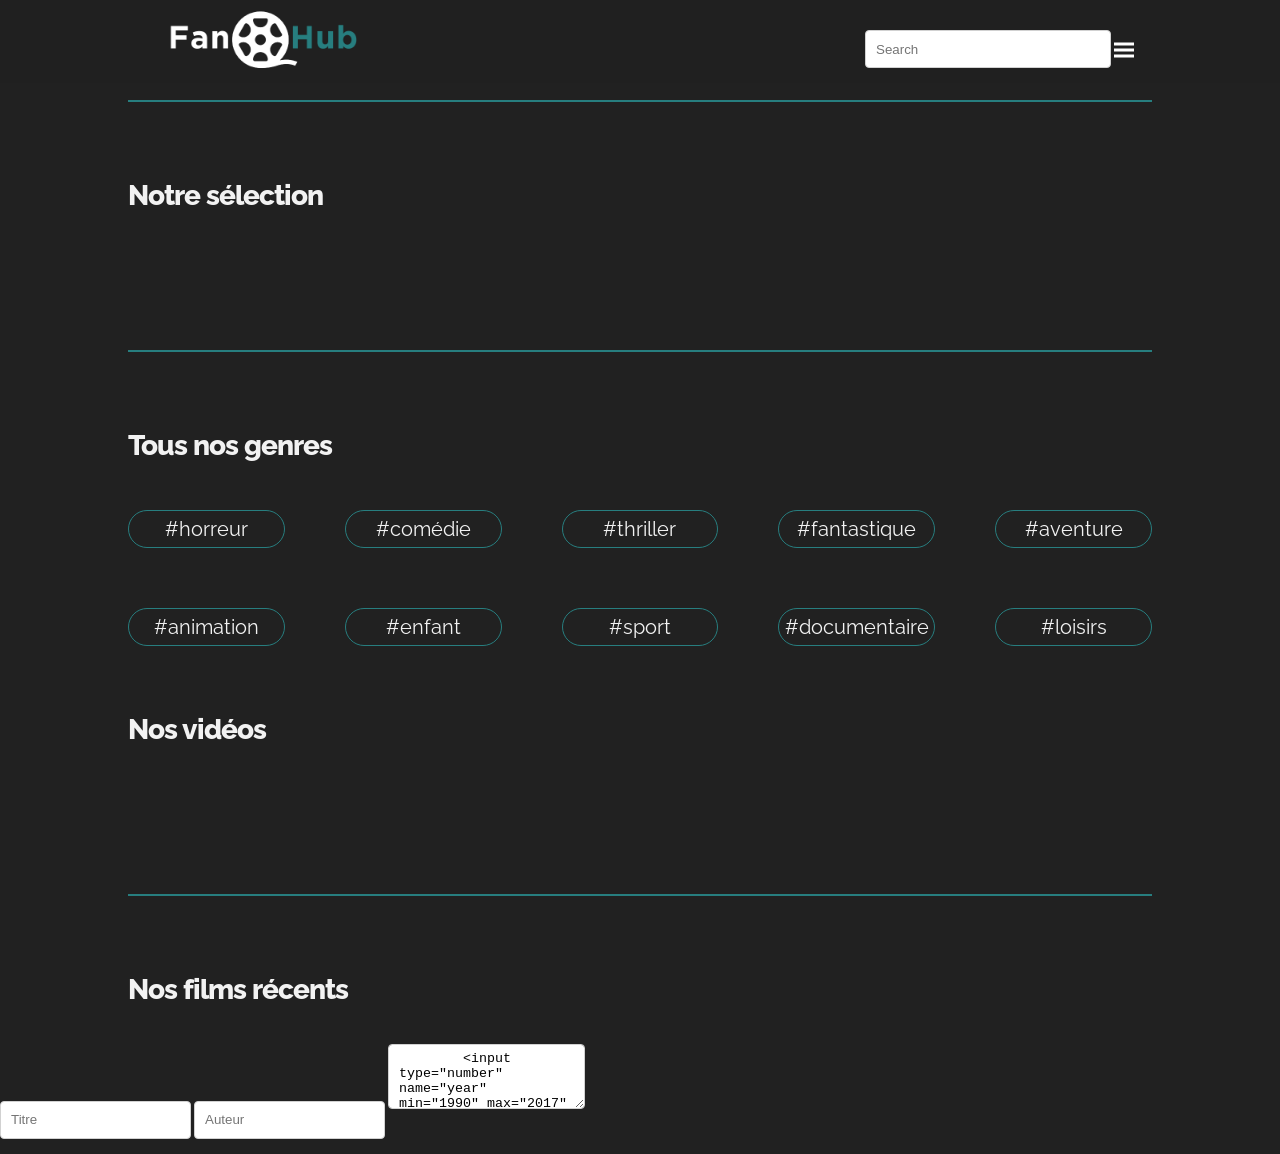
<file: public/index.html>
<!DOCTYPE html>
<html lang="en">

<head>
  <meta charset="UTF-8">
  <link href="skeleton.css" rel="stylesheet">
  <link rel="stylesheet" href="reset.css">
  <link href="main.css" rel="stylesheet">
  <link rel="stylesheet" href="https://cdnjs.cloudflare.com/ajax/libs/font-awesome/4.7.0/css/font-awesome.min.css">
  <link href="https://fonts.googleapis.com/css?family=Raleway:300,400,500,600,700,800,900" rel="stylesheet">
  <title>FanHub</title>
</head>

<body>
  <!-- OVERLAY -->
  <div class="overlayLowOpacity"></div>
  <div class="overlayContainer">
    <div class="overlay">
      <div class="overlayGrid">
        <div class="retour">
          <h2 class="retourTitle">
            <i class="fa fa-angle-left" aria-hidden="true"></i> &nbsp; Retour</h2>
        </div>
        <div class="overlayDescription">
          <h3>Description</h3>
        </div>
        <div class="overlayComments">
          <h3>Commentaires</h3>
        </div>
        <div class="imgContainer">
          <img class="playBTN" src="img/Btn_Play.png" alt="">
        </div>
        <div class="overlayMovieTitle">
        </div>
        <div class="overlayStars">
          <span class="stars star0">
              <img class="starRating" src="img/empty-star.png" alt="">
              <img class="starRating" src="img/empty-star.png" alt="">
              <img class="starRating" src="img/empty-star.png" alt="">
              <img class="starRating" src="img/empty-star.png" alt="">
              <img class="starRating" src="img/empty-star.png" alt="">
            </span>
          <span class="stars star1">
              <img class="starRating" src="img/full-star.png" alt="">
              <img class="starRating" src="img/empty-star.png" alt="">
              <img class="starRating" src="img/empty-star.png" alt="">
              <img class="starRating" src="img/empty-star.png" alt="">
              <img class="starRating" src="img/empty-star.png" alt="">
            </span>
          <span class="stars star2">
              <img class="starRating" src="img/full-star.png" alt="">
              <img class="starRating" src="img/full-star.png" alt="">
              <img class="starRating" src="img/empty-star.png" alt="">
              <img class="starRating" src="img/empty-star.png" alt="">
              <img class="starRating" src="img/empty-star.png" alt="">
            </span>
          <span class="stars star3">
              <img class="starRating" src="img/full-star.png" alt="">
              <img class="starRating" src="img/full-star.png" alt="">
              <img class="starRating" src="img/full-star.png" alt="">
              <img class="starRating" src="img/empty-star.png" alt="">
              <img class="starRating" src="img/empty-star.png" alt="">
            </span>
          <span class="stars star4">
              <img class="starRating" src="img/full-star.png" alt="">
              <img class="starRating" src="img/full-star.png" alt="">
              <img class="starRating" src="img/full-star.png" alt="">
              <img class="starRating" src="img/full-star.png" alt="">
              <img class="starRating" src="img/empty-star.png" alt="">
            </span>
          <span class="stars star5">
              <img class="starRating" src="img/full-star.png" alt="">
              <img class="starRating" src="img/full-star.png" alt="">
              <img class="starRating" src="img/full-star.png" alt="">
              <img class="starRating" src="img/full-star.png" alt="">
              <img class="starRating" src="img/full-star.png" alt="">
            </span>
        </div>

        <div class="overlayRating">
        </div>
        <div class="overlayDuration">
        </div>
        <div class="overlayDate">
        </div>
        <div class="overlayDescription2">
        </div>
        <div class="overlayGenre">
        </div>
      </div>
    </div>
  </div>

  <!-- OVERLAY -->

  <section class="sideMenuDisplay top-bar">
    <a href="#Selection"><h2 class="menuTitle">Notre Sélection</h2></a>
    <a href="#genre"><h2 class="menuGenre">Genre</h2></a>
    <ul class="menuList">
      <li class="menuListItems">#horreur</li>
      <li class="menuListItems">#comédie</li>
      <li class="menuListItems">#thriller</li>
      <li class="menuListItems">#fantastique</li>
      <li class="menuListItems">#aventure</li>
      <li class="menuListItems">#animation</li>
      <li class="menuListItems">#enfant</li>
      <li class="menuListItems">#sport</li>
      <li class="menuListItems">#documentaire</li>
      <li class="menuListItems">#loisirs</li>
    </ul>
    <a href="#allVideo"><h2 class="menuRecent">Nos Vidéos</h2></a>
    <a href="#recent"><h2 class="menuAffiche">À l'affiche</h2></a>
  </section>
  <header>
    <div class="header">
      <div class="logo">
        <img src="logo.png" alt="">
      </div>
      <div class="search">
        <input type="search" placeholder="Search" class="searchInput">
      </div>
    </div>
    <span class="burger burgerPosition">
    <span class="burger-menu burgerMenuBefore"></span>
    <span class="burger-menu burgerMid"></span>
    <span class="burger-menu burgerMenuAfter"></span>
  </span>

  </header>

  <div class="bodyWidth">

    <hr>
    <section class="notreSelectionContainer" id="Selection">
      <h2 class="recentTitle">Notre sélection</h2>
      <div class="notreSelection">
      </div>
    </section>

    <hr>

    <section class="genreContainer" id="genre">
      <h2 class="genreTitle2">Tous nos genres</h2>
      <div class="genre">
        <input type="checkbox" id="checkboxHorror checkboxDisplay">
        <label class="tags horror genreTitle" for="checkboxHorror" data-category="Horror / Thriller"> #horreur </label>
        <input type="checkbox" id="checkboxComédie checkboxDisplay">
        <label class="tags comedy genreTitle" for="checkboxComédie" data-category="Comedy"> #comédie </label>
        <input type="checkbox" id="checkboxFantastique checkboxDisplay">
        <label class="tags fantastique genreTitle" for="checkboxFantastique" data-category="Fantastique"> #fantastique </label>
        <input type="checkbox" id="checkboxAventure checkboxDisplay">
        <label class="tags aventure genreTitle" for="checkboxAventure" data-category="Aventure"> #aventure </label>
        <input type="checkbox" id="checkboxAnimation checkboxDisplay">
        <label class="tags animation genreTitle" for="checkboxAnimation" data-category="Animation"> #animation </label>
        <input type="checkbox" id="checkboxEnfant checkboxDisplay">
        <label class="tags enfant genreTitle" for="checkboxEnfant" data-category="Children"> #enfant </label>
        <input type="checkbox" id="checkboxSport checkboxDisplay">
        <label class="tags sport genreTitle" for="checkboxSport" data-category="Sport"> #sport </label>
        <input type="checkbox" id="checkboxDocumentaire checkboxDisplay">
        <label class="tags documentaire genreTitle" for="checkboxDocumentaire" data-category="Documentary"> #documentaire </label>
        <input type="checkbox" id="checkboxLoisir checkboxDisplay checkboxDisplay">
        <label class="tags loisir genreTitle" for="checkboxLoisir" data-category="Entertainment"> #loisirs </label>
        <input type="checkbox" id="checkboxHorror checkboxDisplay">
        <label class="tags thriller genreTitle" for="checkboxHorror" data-category="Horror / Thriller"> #thriller </label>
      </div>
    </section>

    <section class="containerVideo" id="allVideo">
      <h2 class="videoTitle2">Nos vidéos</h2>
      <div class="videoContainer allMovies">
      </div>
    </section>
    <hr>
    <section class="recentContainer" id="recent">
      <h2 class="recentTitle">Nos films récents</h2>
      <div class="recent">
      </div>
    </section>

    <section class="uploadSection">
      <form action="http://localhost:3000/upload" method="POST" enctype="multipart/form-data">
        <input type="text" name="title" placeholder="Titre" />
        <input type="text" name="author" placeholder="Auteur" />
        <textarea type="text" name="description" placeholder="Description" />
        <input type="number" name="year" min="1990" max="2017" value="2017" placeholder="Année" />
        <select name="category">
          <option value="Animation">Animation</option>
          <option value="Aventure">Aventure</option>
          <option value="Comedy">Comédie</option>
          <option value="Documentary">Documentaire</option>
          <option value="Children">Enfant</option>
          <option value="Fantasy">Fantastique</option>
          <option value="Horror / Thriller">Horror / Thriller</option>
          <option value="Entertainment">Loisir</option>
          <option value="Sport">Sport</option>
        </select>
        <input type="file" name="video" />
        <input type="submit" />
      </form>
    </section>

    <footer class="footer">
      <div class="footerGrid">
        <div class="footerLogo">
          <img class="footerLogoSize" src="logo.png" alt="">
        </div>
        <div class="footerIcons">
          <i class="fa social fa-facebook" aria-hidden="true"></i>
          <i class="fa social fa-twitter" aria-hidden="true"></i>
          <i class="fa social fa-instagram" aria-hidden="true"></i>
        </div>
        <div class="footerIcon">
          <img class="resizeFooterIcons" src="img/Footer/mail.png" alt="">
        </div>
        <div class="footerIcon">
          <img class="resizeFooterIcons" src="img/Footer/phone.png" alt="">
        </div>
        <div class="footerIcon">
          <img class="resizeFooterIcons" src="img/Footer/maps.png" alt="">
        </div>
        <div class="footerIcon">
          <img class="resizeFooterIcons" src="img/Footer/news.png" alt="">
        </div>
        <div class="footerIcon">
          <img class="resizeFooterIcons" src="img/Footer/discord.png" alt="">
        </div>
        <div class="footerMessage">
          <h3 class="footerContacterMail letterSpacing">Mail</h3>
          <p class="footerEmail footerP">fan.hub@gmail.com</p>
        </div>
        <div class="footerMessage">
          <h3 class="footerContacterPhone letterSpacing">Contacter</h3>
          <p class="footerPhoneNum footerP">+33 6 19 28 37 46</p>
        </div>
        <div class="footerMessage">
          <h3 class="footerAdress letterSpacing">Nous trouver</h3>
          <p class="footerLocation footerP">Montreuil</p>
        </div>
        <div class="footerMessage">
          <h3 class="footerNewsH3 letterSpacing">Newsletter</h3>
          <p class="footerFindMore footerP">Découvrez nos nouveautés</p>
        </div>
        <div class="footerMessage">
          <h3 class="letterSpacing">Discord</h3>
          <p class="footerP">Rejoignez-nous !</p>
        </div>
      </div>
      <p class="copyright">Groupe 23 ©Copyright 2017</p>
    </footer>

    <!-- PLAYER -->

    <div class="lowOpacity">
    </div>
    <div class="player-container">
      <video class="video-player">
  </video>
      <div class="media-controls">
        <div class="buffer">
          <div class=" slider">
            <div class="cursor"></div>
          </div>
        </div>
        <div class="buttons">
          <div class="buttonsLeft">
            <div class="play"><img src="img/play.png" alt="play"></div>
            <div class="stop"><img src="img/stop.png" alt="stop"></div>
            <div class="volumeSlider">
              <img class="volume-img" src="img/volume.png" alt="volume">
              <input class="volume" type="range" min="0" max="1" step="0.01" value="0.5">
            </div>
            <div class=" duration">00:00 / 00:00</div>
          </div>
          <div class="buttonsRight">
            <div class="fullScreen-button"><img src="img/full_screen.png" alt="Full Screen"></div>
          </div>
        </div>
      </div>
    </div>

    <!-- PLAYER -->

  </div>

  <script type="text/javascript">
    var burger = document.querySelector('.burger');
    var closeBurger = document.querySelector('.closeBurger');
    var nav = document.querySelector('.sideMenuDisplay');
    var body = document.querySelector('.bodyWidth');
    var burgerTop = document.querySelector('.burgerMenuBefore');
    var burgerRotateTop = document.querySelector('.burgerRotateTop');
    var burgerMid = document.querySelector('.burgerMid');
    var burgerMidDisplay = document.querySelector('.burgerMidDisplay');
    var burgerBot = document.querySelector('.burgerMenuAfter');
    var burgerRotateBot = document.querySelector('.burgerRotateBot');
    var burgerPosition = document.querySelector('.burgerPosition');


    burger.addEventListener('click', function() {
      nav.classList.toggle('closeBurger');
      body.classList.toggle('changeSize');
      burgerTop.classList.toggle('burgerRotateTop');
      burgerMid.classList.toggle('burgerMidDisplay');
      burgerBot.classList.toggle('burgerRotateBot');

      if (nav.classList.contains('closeBurger') === false ) {
        body.classList.add('menuBodySlideOut');
        nav.classList.add('burgerMenuSlideOut');
      } else {
        body.classList.remove('menuBodySlideOut');
        nav.classList.remove('burgerMenuSlideOut');
      };

      if (nav.classList.contains('closeBurger') === true ) {
        body.classList.add('menuBodySlideIn');
        nav.classList.add('burgerMenuSlideIn');
      } else {
        body.classList.remove('menuBodySlideIn');
        nav.classList.remove('burgerMenuSlideIn');
      };
    });

  </script>

  <script src='../data.js'></script>
  <script src='main.js'></script>

  </script>
</body>

</html>
</file>
<file: public/skeleton.css>
/*
* Skeleton V2.0.4
* Copyright 2014, Dave Gamache
* www.getskeleton.com
* Free to use under the MIT license.
* http://www.opensource.org/licenses/mit-license.php
* 12/29/2014
*/


/* Table of contents
––––––––––––––––––––––––––––––––––––––––––––––––––
- Grid
- Base Styles
- Typography
- Links
- Buttons
- Forms
- Lists
- Code
- Tables
- Spacing
- Utilities
- Clearing
- Media Queries
*/


/* Grid
–––––––––––––––––––––––––––––––––––––––––––––––––– */
.container {
  position: relative;
  width: 100%;
  max-width: 1800px;
  margin: 0 auto;
  padding: 0 20px;
  box-sizing: border-box; }
.column,
.columns {
  width: 100%;
  float: left;
  box-sizing: border-box; }

/* For devices larger than 400px */
@media (min-width: 400px) {
  .container {
    width: 85%;
    padding: 0; }
}

/* For devices larger than 550px */
@media (min-width: 550px) {
  .container {
    width: 80%; }
  .column,
  .columns {
    margin-left: 4%; }
  .column:first-child,
  .columns:first-child {
    margin-left: 0; }

  .one.column,
  .one.columns                    { width: 4.66666666667%; }
  .two.columns                    { width: 13.3333333333%; }
  .three.columns                  { width: 22%;            }
  .four.columns                   { width: 30.6666666667%; }
  .five.columns                   { width: 39.3333333333%; }
  .six.columns                    { width: 48%;            }
  .seven.columns                  { width: 56.6666666667%; }
  .eight.columns                  { width: 65.3333333333%; }
  .nine.columns                   { width: 74.0%;          }
  .ten.columns                    { width: 82.6666666667%; }
  .eleven.columns                 { width: 91.3333333333%; }
  .twelve.columns                 { width: 100%; margin-left: 0; }

  .one-third.column               { width: 30.6666666667%; }
  .two-thirds.column              { width: 65.3333333333%; }

  .one-half.column                { width: 48%; }

  /* Offsets */
  .offset-by-one.column,
  .offset-by-one.columns          { margin-left: 8.66666666667%; }
  .offset-by-two.column,
  .offset-by-two.columns          { margin-left: 17.3333333333%; }
  .offset-by-three.column,
  .offset-by-three.columns        { margin-left: 26%;            }
  .offset-by-four.column,
  .offset-by-four.columns         { margin-left: 34.6666666667%; }
  .offset-by-five.column,
  .offset-by-five.columns         { margin-left: 43.3333333333%; }
  .offset-by-six.column,
  .offset-by-six.columns          { margin-left: 52%;            }
  .offset-by-seven.column,
  .offset-by-seven.columns        { margin-left: 60.6666666667%; }
  .offset-by-eight.column,
  .offset-by-eight.columns        { margin-left: 69.3333333333%; }
  .offset-by-nine.column,
  .offset-by-nine.columns         { margin-left: 78.0%;          }
  .offset-by-ten.column,
  .offset-by-ten.columns          { margin-left: 86.6666666667%; }
  .offset-by-eleven.column,
  .offset-by-eleven.columns       { margin-left: 95.3333333333%; }

  .offset-by-one-third.column,
  .offset-by-one-third.columns    { margin-left: 34.6666666667%; }
  .offset-by-two-thirds.column,
  .offset-by-two-thirds.columns   { margin-left: 69.3333333333%; }

  .offset-by-one-half.column,
  .offset-by-one-half.columns     { margin-left: 52%; }

}


/* Base Styles
–––––––––––––––––––––––––––––––––––––––––––––––––– */
/* NOTE
html is set to 62.5% so that all the REM measurements throughout Skeleton
are based on 10px sizing. So basically 1.5rem = 15px :) */
html {
  font-size: 62.5%; }
body {
  font-size: 1.5em; /* currently ems cause chrome bug misinterpreting rems on body element */
  line-height: 1.6;
  font-weight: 400;
  font-family: "Raleway", "HelveticaNeue", "Helvetica Neue", Helvetica, Arial, sans-serif;
  color: #222; }


/* Typography
–––––––––––––––––––––––––––––––––––––––––––––––––– */
h1, h2, h3, h4, h5, h6 {
  margin-top: 0;
  margin-bottom: 2rem;
  font-weight: 300; }
h1 { font-size: 4.0rem; line-height: 1.2;  letter-spacing: -.1rem;}
h2 { font-size: 3.6rem; line-height: 1.25; letter-spacing: -.1rem; }
h3 { font-size: 3.0rem; line-height: 1.3;  letter-spacing: -.1rem; }
h4 { font-size: 2.4rem; line-height: 1.35; letter-spacing: -.08rem; }
h5 { font-size: 1.8rem; line-height: 1.5;  letter-spacing: -.05rem; }
h6 { font-size: 1.5rem; line-height: 1.6;  letter-spacing: 0; }

/* Larger than phablet */
@media (min-width: 550px) {
  h1 { font-size: 5.0rem; }
  h2 { font-size: 4.2rem; }
  h3 { font-size: 3.6rem; }
  h4 { font-size: 3.0rem; }
  h5 { font-size: 2.4rem; }
  h6 { font-size: 1.5rem; }
}

p {
  margin-top: 0; }


/* Links
–––––––––––––––––––––––––––––––––––––––––––––––––– */
a {
  color: #1EAEDB; }
a:hover {
  color: #0FA0CE; }


/* Buttons
–––––––––––––––––––––––––––––––––––––––––––––––––– */
.button,
button,
input[type="submit"],
input[type="reset"],
input[type="button"] {
  display: inline-block;
  height: 38px;
  padding: 0 30px;
  color: #555;
  text-align: center;
  font-size: 11px;
  font-weight: 600;
  line-height: 38px;
  letter-spacing: .1rem;
  text-transform: uppercase;
  text-decoration: none;
  white-space: nowrap;
  background-color: transparent;
  border-radius: 4px;
  border: 1px solid #bbb;
  cursor: pointer;
  box-sizing: border-box; }
.button:hover,
button:hover,
input[type="submit"]:hover,
input[type="reset"]:hover,
input[type="button"]:hover,
.button:focus,
button:focus,
input[type="submit"]:focus,
input[type="reset"]:focus,
input[type="button"]:focus {
  color: #333;
  border-color: #888;
  outline: 0; }
.button.button-primary,
button.button-primary,
input[type="submit"].button-primary,
input[type="reset"].button-primary,
input[type="button"].button-primary {
  color: #FFF;
  background-color: #33C3F0;
  border-color: #33C3F0; }
.button.button-primary:hover,
button.button-primary:hover,
input[type="submit"].button-primary:hover,
input[type="reset"].button-primary:hover,
input[type="button"].button-primary:hover,
.button.button-primary:focus,
button.button-primary:focus,
input[type="submit"].button-primary:focus,
input[type="reset"].button-primary:focus,
input[type="button"].button-primary:focus {
  color: #FFF;
  background-color: #1EAEDB;
  border-color: #1EAEDB; }


/* Forms
–––––––––––––––––––––––––––––––––––––––––––––––––– */
input[type="email"],
input[type="number"],
input[type="search"],
input[type="text"],
input[type="tel"],
input[type="url"],
input[type="password"],
textarea,
select {
  height: 38px;
  padding: 6px 10px; /* The 6px vertically centers text on FF, ignored by Webkit */
  background-color: #fff;
  border: 1px solid #D1D1D1;
  border-radius: 4px;
  box-shadow: none;
  box-sizing: border-box; }
/* Removes awkward default styles on some inputs for iOS */
input[type="email"],
input[type="number"],
input[type="search"],
input[type="text"],
input[type="tel"],
input[type="url"],
input[type="password"],
textarea {
  -webkit-appearance: none;
     -moz-appearance: none;
          appearance: none; }
textarea {
  min-height: 65px;
  padding-top: 6px;
  padding-bottom: 6px; }
input[type="email"]:focus,
input[type="number"]:focus,
input[type="search"]:focus,
input[type="text"]:focus,
input[type="tel"]:focus,
input[type="url"]:focus,
input[type="password"]:focus,
textarea:focus,
select:focus {
  border: 1px solid #33C3F0;
  outline: 0; }
label,
legend {
  display: block;
  margin-bottom: .5rem;
  font-weight: 600; }
fieldset {
  padding: 0;
  border-width: 0; }
input[type="checkbox"],
input[type="radio"] {
  display: inline; }
label > .label-body {
  display: inline-block;
  margin-left: .5rem;
  font-weight: normal; }


/* Lists
–––––––––––––––––––––––––––––––––––––––––––––––––– */
ul {
  list-style: circle inside; }
ol {
  list-style: decimal inside; }
ol, ul {
  padding-left: 0;
  margin-top: 0; }
ul ul,
ul ol,
ol ol,
ol ul {
  margin: 1.5rem 0 1.5rem 3rem;
  font-size: 90%; }
li {
  margin-bottom: 1rem; }


/* Code
–––––––––––––––––––––––––––––––––––––––––––––––––– */
code {
  padding: .2rem .5rem;
  margin: 0 .2rem;
  font-size: 90%;
  white-space: nowrap;
  background: #F1F1F1;
  border: 1px solid #E1E1E1;
  border-radius: 4px; }
pre > code {
  display: block;
  padding: 1rem 1.5rem;
  white-space: pre; }


/* Tables
–––––––––––––––––––––––––––––––––––––––––––––––––– */
th,
td {
  padding: 12px 15px;
  text-align: left;
  border-bottom: 1px solid #E1E1E1; }
th:first-child,
td:first-child {
  padding-left: 0; }
th:last-child,
td:last-child {
  padding-right: 0; }


/* Spacing
–––––––––––––––––––––––––––––––––––––––––––––––––– */
button,
.button {
  margin-bottom: 1rem; }
input,
textarea,
select,
fieldset {
  margin-bottom: 1.5rem; }
pre,
blockquote,
dl,
figure,
table,
p,
ul,
ol,
form {
  margin-bottom: 2.5rem; }


/* Utilities
–––––––––––––––––––––––––––––––––––––––––––––––––– */
.u-full-width {
  width: 100%;
  box-sizing: border-box; }
.u-max-full-width {
  max-width: 100%;
  box-sizing: border-box; }
.u-pull-right {
  float: right; }
.u-pull-left {
  float: left; }


/* Misc
–––––––––––––––––––––––––––––––––––––––––––––––––– */
hr {
  margin-top: 3rem;
  margin-bottom: 3.5rem;
  border-width: 0;
  border-top: 1px solid #E1E1E1; }


/* Clearing
–––––––––––––––––––––––––––––––––––––––––––––––––– */

/* Self Clearing Goodness */
.container:after,
.row:after,
.u-cf {
  content: "";
  display: table;
  clear: both; }


/* Media Queries
–––––––––––––––––––––––––––––––––––––––––––––––––– */
/*
Note: The best way to structure the use of media queries is to create the queries
near the relevant code. For example, if you wanted to change the styles for buttons
on small devices, paste the mobile query code up in the buttons section and style it
there.
*/


/* Larger than mobile */
@media (min-width: 400px) {}

/* Larger than phablet (also point when grid becomes active) */
@media (min-width: 550px) {}

/* Larger than tablet */
@media (min-width: 750px) {}

/* Larger than desktop */
@media (min-width: 1000px) {}

/* Larger than Desktop HD */
@media (min-width: 1200px) {}
</file>
<file: public/main.css>
::selection {
  background: #277e7f;
  color: #fff;
}

html {
  font-size: 62.5%; /* base de 10 */
}

body {
  background: #212121;
  font-family: 'Raleway', sans-serif;
}

a {
  text-decoration: none;
  color: #fff;
}

.menuBodySlideOut {
  animation: slide-in-body .8s reverse both;
}

.menuBodySlideIn {
  animation: slide-in-body .8s both;
}

.burgerMenuSlideOut {
  animation: slide-in-right .8s reverse both;
}

.burgerMenuSlideIn {
  animation: slide-in-right .8s both;
}

.changeSize {
  width: 85%;
  /* animation: slide-in-body 0.5s ease; */
}

.burger {
  position: relative;
  width: 2rem;
  height: 2rem;
  margin-right: 3rem;
  z-index: 11;
}

.burgerPosition {
  position: fixed;
  top: 4rem;
  left: 87%;
  cursor: pointer;
  /* animation: cross-ease 0.5s reverse both; */
}

.burger-menu {
  position: absolute;
  top: 50%;
  left: 50%;
  transform: translate(-50%, -50%);
  width: 2rem;
  height: 0.3rem;
  background: #fff;
  z-index: 12;
}

.burgerMenuBefore {
  position: absolute;
  top: 20%;
  left: 50%;
  transform: translate(-50%, -50%);
  width: 2rem;
  height: 0.3rem;
  background: #fff;
  z-index: 12;
}

.burgerMenuAfter {
  position: absolute;
  top: 80%;
  left: 50%;
  transform: translate(-50%, -50%);
  width: 2rem;
  height: 0.3rem;
  background: #fff;
  z-index: 12;
}

.burgerMidDisplay {
  display: none;
}

.burgerRotateTop {
  top: 50%;
  transform: translate(-50%, -50%) rotateZ(50deg);
  animation: cross 1s both;
}

.burgerRotateBot {
  top: 50%;
  transform: translate(-50%, -50%) rotateZ(-50deg);
  animation: cross 1s both;
}

.header {
  position: fixed;
  top: 0%;
  display: grid;
  grid-template-columns: repeat(4, 1fr);
  grid-gap: 20rem;
  background: rgba(33,33,33,0.8);
  back
  width: 100%;
  z-index: 3
  }

.logo {
  height: 5rem;
  width: 20rem;
  margin-left: 16.5rem;
}

.logo img {
  width: 100%
}

.search {
  margin-right: 5rem;
  width: 100%;
  grid-column: 2 / 4;
  margin-top: 2rem;
}

.searchInput {
  width: 60%;
  margin-left: 30rem;
  margin-top: 1rem;
}

.sideMenuDisplay {
  display: none;
  height: 100vh;
  position: fixed;
  top: 0;
  right: 0;
  width: 15%;
  background: #111111;
  color: #f2f2f2;
  z-index: 10;
}

.closeBurger {
  display: block;
}

.seConnecterPosition {
  margin-top: 3.6rem;
  margin-left: 7.5rem;
}

.seConnecter {
  padding: 0.6rem 1rem;
  border-radius: 25px;
  background: rgb(195,195,195);
  color: #111;
  text-decoration: none;
}

.menuTitle {
  font-size: 2.5rem;
  margin-top: 15rem;
  margin-left: 2rem;
}

.menuGenre, .menuRecent, .menuAffiche {
  font-size: 2.5rem;
  margin-top: 6rem;
  margin-left: 2rem;
}

.menuList {
  margin-top: 1rem;
}

.menuListItems {
  margin-left: 3rem;
  margin-top: 0.5rem;
  font-size: 2rem;
  opacity: 0.8;
  line-height: 1.5;
}

hr {
  width: 80%;
  border: none;
  height: 2px;
  background: #277e7f;
  margin-top: 10rem;
  margin-bottom: 8rem;
}

.notreSelectionContainer {
  width: 80%;
  margin: 0 auto;
}

.recentContainer {
  width: 80%;
  margin: 0 auto;
}

.recentTitle {
  color: #f2f2f2;
  font-size: 2.8rem;
  margin-bottom: 4rem;
  font-weight: 800;
}

.recent {
  display: grid;
  grid-template-columns: repeat(3, 1fr);
  grid-gap: 4rem;
}

.notreSelection {
  display: grid;
  grid-template-columns: repeat(3, 1fr);
  grid-gap: 4rem;
}

.film {
  height: 270px;
  width: 100%;
  position: relative;
}

.genreContainer {
  width: 80%;
  margin: 0 auto;
}

.genre {
  display: grid;
  grid-template-columns: repeat(5, 1fr);
  margin-top: 5rem;
  grid-gap: 6rem;
}

.genreTitle2 {
  color: #f2f2f2;
  font-size: 2.8rem;
  margin-bottom: 4rem;
  font-weight: 800;
}

.genreTitle {
  color: #f2f2f2;
  font-size: 1.4rem;
  text-align: center;
}

.tags {
  padding: 0.8rem 0.4rem;
  text-align: center;
  border: 1px solid #277e7f;
  border-radius: 2.5rem;
  color: #f2f2f2;
  font-size: 2rem;
  cursor: pointer;
}
.tags:hover{
  background-color: #277e7f;
}

input[type="checkbox"], input[type="radio"] {
  display: none;
}

.horror {
  grid-column: 1;
  grid-row: 1;
}

.comedy {
  grid-column: 2 ;
  grid-row: 1;
}

.thriller {
  grid-column: 3;
  grid-row: 1;
}

.fantastique {
  grid-column: 4;
  grid-row: 1;
}

.aventure {
  grid-column: 5;
  grid-row: 1;
}

.animation {
  grid-column: 1;
  grid-row: 2;
}

.enfant {
  grid-column: 2;
  grid-row: 2;
}

.sport {
  grid-column: 3;
  grid-row: 2;
}

.documentaire {
  grid-column: 4;
  grid-row: 2;
}

.loisir {
  grid-column: 5;
  grid-row: 2;
}

.containerVideo {
  width: 80%;
  margin: 0 auto;
}

.videoTitle2 {
  color: #f2f2f2;
  font-size: 2.8rem;
  margin-bottom: 4rem;
  margin-top: 7rem;
  font-weight: 800;
}

.videoContainer {
  display: grid;
  grid-template-columns: repeat(3, 1fr);
  grid-gap: 4rem;
  margin-top: 5rem;
}

.videoGrid {
  height: 270px;
  width: 100%;
  color: white;
}

.playButtonContainerRecent, .playButtonContainer, .plusButtonContainerSelection {
  position: absolute;
  width: 70px;
  height: 70px;
  top: 90%;
  left: 50%;
  transform: translate(-50%, -50%);
}

.playButtonImg {
  width: 100%;
}

.authorMovie {
  font-size: 1.5rem;
  background: #111;
  position: absolute;
  top: 60%;
  left: 50%;
  transform: translate(-50%, -50%);
  padding: 0.5rem;
}

.hoverVideoContainerSelection, .hoverVideoContainerRecent, .hoverVideoContainerAllMovies {
  display: none;
}

.film:hover>.hoverVideoContainerSelection{
  display: block;
  background: rgba(0, 0, 0, 0.8);
  width: 100%;
  height: 100%;
  transform: translateY(-100%);
  cursor: pointer;
}

.videoGrid:hover>.hoverVideoContainerAllMovies{
  display: block;
  background: rgba(0, 0, 0, 0.8);
  width: 100%;
  height: 100%;
  transform: translateY(-100%);
  cursor: pointer;
}

.film:hover>.hoverVideoContainerRecent {
  display: block;
  background: rgba(0, 0, 0, 0.8);
  width: 100%;
  height: 100%;
  transform: translateY(-100%);
  cursor: pointer;
}

.videoGrid:hover {
  transform: scale(1.1);
}

.film:hover {
  transform: scale(1.1);
}

.videoGrid {
  position: relative;
}

.titleMovie {
  position: absolute;
  top: 35%;
  left: 50%;
  transform: translateX(-50%);
  text-align: center;
  width: 60%;
  line-height: 1.5;
  color: #fff;
  font-size: 2rem;
  font-weight: 600;
}

.imgMovieMini {
  display: block;
  width: 100%;
  height: 100%;
}

.footer {
  background: #111111;
  color: #f2f2f2;
  margin-top: 8rem;
}

.footerGrid {
  display: grid;
  grid-template-columns: repeat(6, 1fr);
  grid-gap: 0rem;
  margin-left: 4rem;
}

.footerLogo {
  margin: 0 auto;
  margin-top: 5rem;
}

.social {
  font: normal normal normal 30px/1 FontAwesome !important;
}

.footerLogoSize {
  width: 70%;
}

.footerIcons {
  display: flex;
  justify-content: space-evenly;
  width: 300px;
  height: 25%;
  grid-row: 2;
  margin-left: -5rem;
}

.iconResize {
  width: 20%;
  height: auto;
}

.footerIcon {
  position: relative;
  border-right: 3px solid #277e7f;
  margin-top: 6rem;
}

.footerIcon:nth-child(7) {
  border-right: none;
}

.resizeFooterIcons {
  height: 50px;
  width: 50px;
  position: absolute;
  bottom: 17%;
  left: 50%;
  transform: translateX(-50%);
}

.footerMessage {
  text-align: center;
  margin-top: 1rem;
  font-size: 1.2rem;
}

.letterSpacing {
  letter-spacing: 0.01rem;
}

.footerP {
  margin-top: 0.5rem;
}

.copyright{
  text-align: center;
  line-height: 1.5;
  padding-bottom: 3rem;
  margin-top: 4rem;
}

/*OVERLAY*/

.overlayLowOpacity {
  display: none;
  top: 0;
  right: 0;
  left: 0;
  bottom: 0;
  position: fixed;
  margin: 0 auto;
  z-index: 98;
  background: rgba(0, 0, 0, 0.8);
}

.overlayContainer {
 display: none;
 width: 0%;
 height: 0%;
 top: 0;
 position: fixed;
 margin: 0 auto;
 z-index: 100;
}

.overlay {
 position: fixed;
 top: 50%;
 left: 50%;
 transform: translate(-50%, -50%);
 width: 80%;
 height: 55rem;
 color: #f2f2f2;
 background: #212121;
 z-index: 999999999;
}

.overlayGrid {
 display: grid;
 grid-template-columns: repeat(9, 1fr);
 grid-auto-rows: minmax(30px, auto);
 width: 90%;
  margin: 0 auto;
  margin-top: 5rem;
}

.retour {
 grid-column: 1 / 10;
 grid-row: 1;
}

.imgOverlay {
 width: 100%;
 height: 100%;
}

.overlayDescription {
 grid-column: 5 / 7;
 grid-row: 2;
 color: #f2f2f2;
}

.overlayComments {
 grid-column: 8 / 10;
 grid-row: 2;
 color: #f2f2f2;
}

.overlayTrailer {
 grid-column: 8 / 10;
 grid-row: 2;
 color: #f2f2f2;
}

.imgContainer {
 position: relative;
 grid-column: 1 / 4;
 grid-row: 3 / 10;
 width: 100%;
 height: 300px;
}

.imgContainer:hover > .playBTN {
  height: 70px;
  width: 70px;
}

.imgContainer:hover {
  cursor: pointer;
}


.playBTN {
  position: absolute;
  top: 50%;
  left: 50%;
  transform: translate(-50%, -50%);
  height: 50px;
  width: 50px;
}

.overlayMovieTitle {
 grid-row: 4;
 grid-column: 5 / 8;
}

.overlayStars {
  grid-row: 4;
  grid-column: 8 / 10;
  margin-left: 4rem;
}

.stars {
  position: relative;
  top: 15%;
}

.star0 {
  display: none;
}

.star1 {
  display: none;
}

.star2 {
  display: none;
}

.star3 {
  display: none;
}

.star4 {
  display: none;
}

.star5 {
  display: none;
}

.starRating {
  margin-left: 10px;
  width: 20px;
  height: auto;
}

.overlayRating {
 display: none;
}

.overlayDuration {
 grid-column: 5 / 7;
 grid-row: 5;
}

.overlayDate {
 grid-column: 7 / 9;
 grid-row: 5;
}

.overlayDescription2 {
 grid-column: 5 / 10;
 grid-row: 6 / 9;
}

.overlayGenre {
 grid-column: 5 / 8;
 grid-row: 11;
}

/*OVERLAY*/

/* OVERLAY ITEMS */

.retourTitle {
  font-size: 3rem;
}

.overlayDescription, .overlayComments, .overlayTrailer {
  text-align: center;
  font-size: 2.5rem;
}

.overlayDescription h3, .overlayComments h3 {
    letter-spacing: 0.2rem;
}

.overlayDescription h3 {
  border-bottom: 3px solid #277e7f;
  padding-bottom: 1rem;
  width: 60%;
  margin: 0 auto;
}

.overlayMovieTitle {
  font-size: 2.5rem;
  margin-left: 5rem;
  line-height: 1.5;
  margin-bottom: 2rem;
}

.overlayRating, .overlayDuration, .overlayDate {
  font-size: 2rem;
  margin-bottom: 2rem;
}

.overlayRating {
  margin-left: 5rem;
  padding-top: 1rem;
}

.overlayDuration {
  margin-left: 5.2rem;
  padding-top: 1rem;
  border-right: 3px solid #277e7f;
  margin-right: 10rem;
  letter-spacing: 0.2rem;
}

.overlayDate{
  padding-top: 1rem;
  margin-left: -6rem;
}

.overlayDescription2 {
  margin-left: 5rem;
  font-size: 1.4rem;
  border-top: 5px solid #277e7f;
  padding-top: 1rem;
  line-height: 1.6;
}

.overlayGenre {
  font-size: 2rem;
  margin-left: 5rem;
  color: #277e7f;
  font-weight: 700;
}

/*PLAYER VIDEO*/

.player-container {
  display: none;
  z-index: 110;
  --width: 800px;
  width: var(--width);
  height: calc(var(--width) / 16 * 9);
  position: fixed;
  top: 50%;
  left: 50%;
  transform: translate(-50%, -50%);
}

.lowOpacity {
  display: none;
  position: fixed;
  top: 0;
  z-index: 109;
  background-color: black;
  width: 100%;
  height: 100%;
  opacity: 0.8;
}

.video-player {
  width: 100%;
  height: 100%;
  background-color: #222222;
}

.player-container .media-controls {
  position: absolute;
  bottom: 0;
  left: 0;
  right: 0;
  z-index: 2147483647;
}

img {
  width: 15px;
}

.buttons {
  margin: 0 auto;
  width: 100%;
  height: 30px;
  background-color: #212121;
  opacity: 0.95;
  display: flex;
  justify-content: space-between;
  z-index: 20;
}

.buttonsLeft {
  display: flex;
}

.buttonsRight {
  display: flex;
}

.play, .stop {
  margin: 5px 25px 0 0;
}

.play {
  margin-left: 20px;
}

.volumeSlider {
  margin-right: 30px;
  height: 50%;
}

.volumeSlider .volume-img {
  margin-right: 10px;
  margin-top: 5px;
}

.volume {
  margin: auto;
  height: 100%;
  background: transparent;
}

input[type=range] {
  -webkit-appearance: none;
}

input[type=range]::-webkit-slider-runnable-track {
  width: 300px;
  height: 5px;
  background: #ddd;
  border: none;
  border-radius: 3px;
}

input[type=range]::-webkit-slider-thumb {
  -webkit-appearance: none;
  border: none;
  height: 16px;
  width: 16px;
  border-radius: 50%;
  margin-top: -4px;
}

input[type=range]:focus {
  outline: none;
}

input[type=range]:focus::-webkit-slider-runnable-track {
  background: #ccc;
}

input[type=range]::-webkit-slider-thumb {
  -webkit-appearance: none;
  border: 1px solid #000000;
  height: 15px;
  width: 16px;
  border-radius: 3px;
  background: #528D93;
  cursor: pointer;
  box-shadow: 1px 1px 1px #000000, 0px 0px 1px #0d0d0d;
  /* Add cool effects to your sliders! */
}

.duration {
  color: white;
  margin-top: 5px;
}

.fullScreen-button {
  margin: 7px 20px 0 0;
}

.buffer {
  width: 100%;
}

.slider {
  width: 100%;
  height: 10px;
  background-color: #B7B7B7;
}

.cursor {
  width: 1px;
  height: 10px;
  background-color: #528D93;
  transition: margin-left .1s linear;
}

video::-webkit-media-controls {
  display: none !important;
}

.dimmed {
  opacity: 0.5;
}

.hidden {
  animation: fadeOut .5s ease forwards;
}

/*PLAYER VIDEO*/

/*TAG*/

.tag-highlight {
  background-color: #528D93;
}

.scrollHover {
  background: rgba(33,33,33, 0.5);
  border-left: 3px solid #277E7F;
  margin-left: 0rem;
  padding: 1rem 0;
  padding-left: 2rem;
}

@keyframes slide-in-right {
  0% {
    transform: translateX(100%);
    opacity: 0;
  }
  100% {
    transform: translateX(0);
    opacity: 1;
  }
}



@keyframes slide-in-body {
  0% {
    width: 100%;
    opacity: 1;
  }
  100% {
    width: 85%;
    opacity: 1;
  }
}

@keyframes cross {
  0% {
    width: 0;
    opacity: 0;
  }
  100% {
    width: 2rem;
    opacity: 1;
  }
}

@keyframes cross-ease {
  0% {
    right: 0;
    opacity: 0;
  }
  100% {
    right: 5%;
    opacity: 1;
  }
}

@keyframes fadeOut {
  from {
    opacity: 1;
  }
  to {
    opacity: 0;
    display: none;
  }
}
</file>
